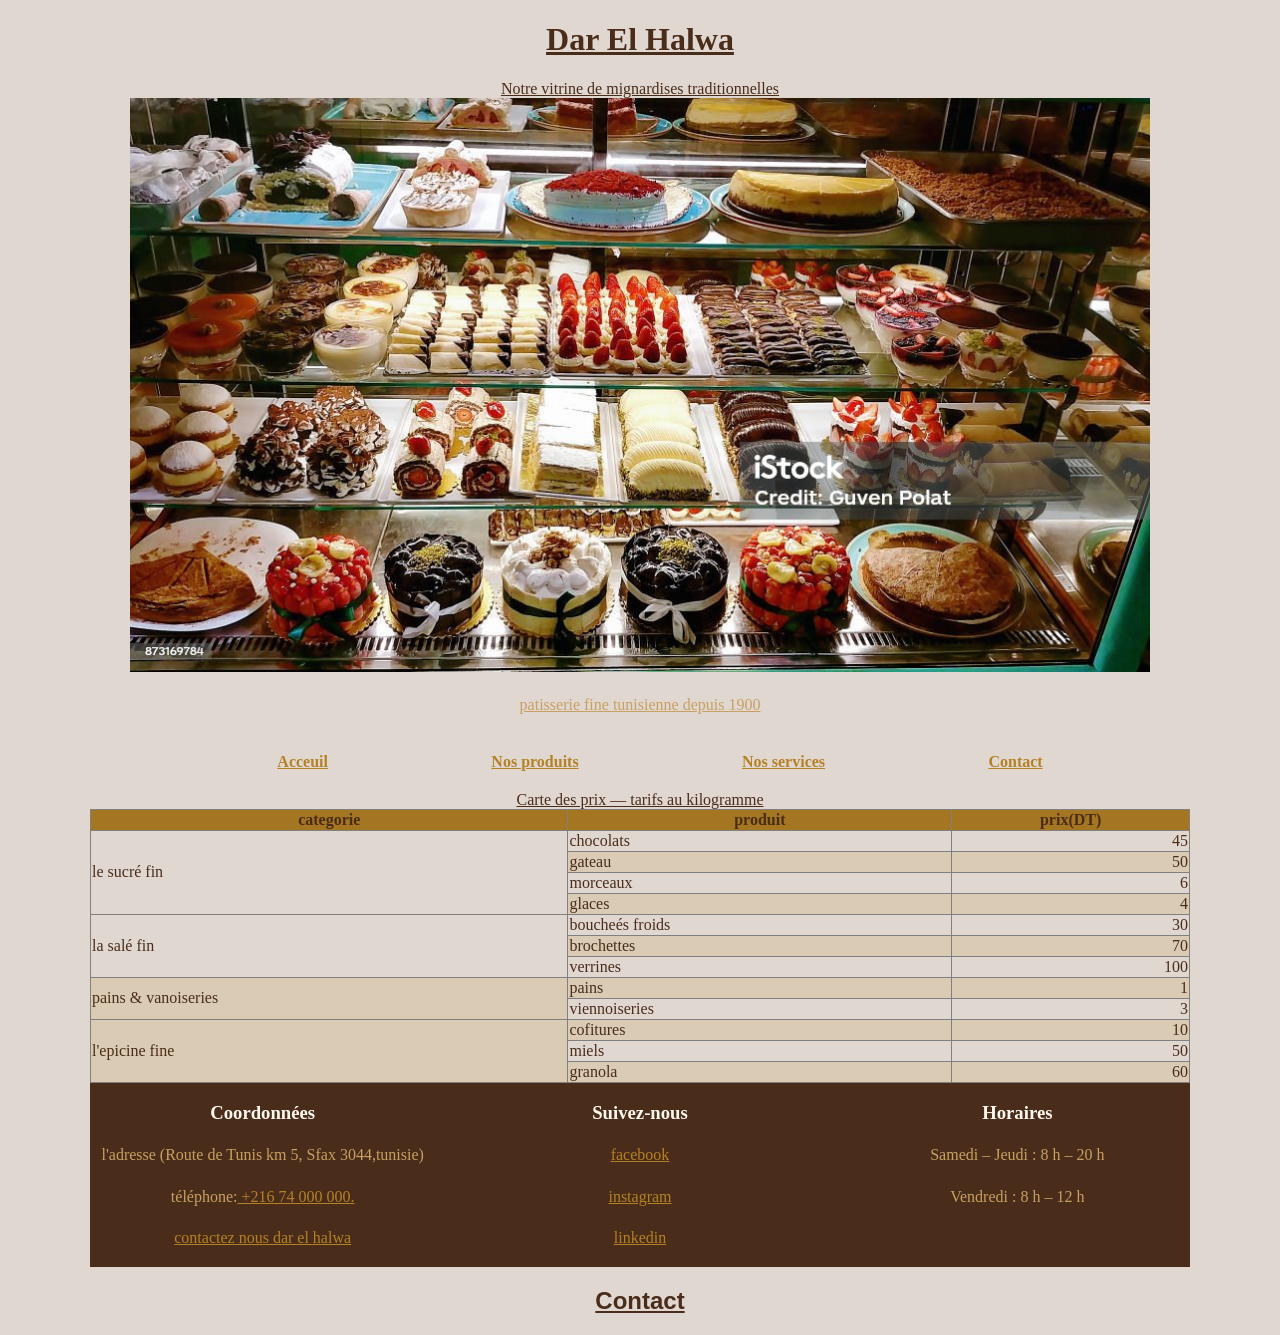
<file: carte.html>
<!DOCTYPE html>
<html lang="en">
<head>
    <meta charset="UTF-8">
    <meta name="viewport" content="width=device-width, initial-scale=1.0">
    <title>Le tableau de la carte des prix</title>
    <link rel="stylesheet" href="css/style.css">
</head>
<body>
<header> 
      <h1 class="cent" >Dar El Halwa</h1>
      <figure>
        <figcaption class="cent" >Notre vitrine de mignardises traditionnelles</figcaption>
        <img src="photo.jpg" alt="img" width="1397px" height="500px" >
      </figure>

    <p class="cent" >patisserie fine tunisienne depuis 1900</p>
</header>
<nav id="rr">
    <ul>
        <li><a href="index.html">Acceuil</a></li>
        <li><a href="index.html#nosproduit">Nos produits</a></li>
        <li><a href="index.html#services">Nos services</a></li>
        <li><a href="index.html#contact">Contact</a></li>

    </ul>
</nav>
<MAIN> 
<table><legend class="cent" >Carte des prix — tarifs au kilogramme</legend>
    <thead>
        <tr><th>categorie</th>
        <th>produit</th>
        <th>prix(DT)</th></tr>
    </thead>
    <tbody>
        <tr><td rowspan="4">le sucré fin</td>
        <td>chocolats</td>
        <td>45</td></tr>
        <tr><td>gateau</td>
        <td>50</td></tr>
        <tr>
            <td>morceaux</td>
            <td>6</td>
        </tr>
        <tr><td>glaces</td>
        <td>4</td></tr>
        <tr>
            <td rowspan="3">la salé fin</td>
            <td>boucheés froids</td>
            <td>30</td>
        </tr>
        <tr><td>brochettes</td>
        <td>70</td></tr>
        <tr>
        <td>verrines</td>
        <td>100</td></tr>
          <tr>
            <td rowspan="2">pains & vanoiseries</td>
        <td>pains</td>
        <td>1</td></tr>
        <tr><td>viennoiseries</td>
        <td>3</td></tr>
        <tr><td rowspan="3">l'epicine fine</td>
        <td>cofitures</td>
        <td>10</td></tr>
        <tr><td>miels</td>
        <td>50</td></tr>
        <tr><td>granola</td>
        <td>60</td></tr>
    </tbody>
</table>
    </MAIN>
    <h2 class="cent">Contact</h2>
<footer>

    <div>
        <h3>Coordonnées</h3>
        <p>l'adresse (Route de Tunis km 5, Sfax 3044,tunisie)</p>
        <p> téléphone:<a href="tel:+21674000000"> +216 74 000 000.</a></p>
        <p><a href="mailto:contact@darelhalwa.tn">contactez nous dar el halwa</li></a></p>
    </div>
<div>
    <h3>Suivez-nous</h3>
  <p><a href="https://www.facebook.com/darelhalwa">facebook</a></p>
    <p><a href="https://www.instagram.com/darelhalwa">instagram</a></p>
    <p><a href="https://www.linkedin.com/company/darelhalwa">linkedin</a></p>
    </div><div>
        <h3>Horaires</h3>
        <p>Samedi – Jeudi : 8 h – 20 h</p>
        <p>Vendredi : 8 h – 12 h</p>
    </div>

</footer>


</body>
</html>
</file>
<file: css/style.css>
*, *::before, *::after {
box-sizing: border-box;
}
p{
    color: rgb(169, 169, 208);
}
:root {
--miel: #b48225;
--chocolat: #4a2c1a;
--creme: #fff8ef;
--espace: 1rem;
--police-titre:Arial, Helvetica, sans-serif;
}
body{
background-color:rgb(225, 215, 209);
color:var(--chocolat);

}
 h2{
    color: var(--chocolat);
    border-bottom: 2px var(--miel);
    font-family: var(--police-titre);

 }
 main { grid-area: contenu; }
 nav{grid-area: navigation;}
 nav a{
    text-align: center;
    color: var(--chocolat);
    font-weight: bold;
 }
 strong{
    color: var(--miel);
 }
 footer{
    background-color: var(--chocolat);
    color:var(--creme);
    text-align: center;
 }
 p,li{
    line-height: 1.6;
 }
 #contact{
    background-color: white;
    padding:var(--espace);
 }
 .mise-en-avant{
    font-weight: bolder;
    font-style: italic;
 }
 a:visited{
    color: rgb(0, 129, 0);
 }
 a:link{
    color: var(--miel);
 }
 a:hover{
    color: var(--chocolat);

 }
 a:active{
    color: #4a2c1a;
 }
 p { color: rgb(199, 160, 98); 
}
main p { color: rgb(165, 165, 216); 
}
.mise-en-avant { color: rgb(78, 17, 17); }
.carte-info{
    width: 25rem;
    padding: 1.25rem;
    border: 2px;
    border-color: var(--miel);
    margin: 1.9rem;
}
table { border-collapse: collapse; width: 100%; }
thead { background-color:#a47621;}
th, td { border:1px gray solid;}
tbody tr td:last-child{ text-align:right;}
tbody tr:nth-child(even){ background-color: #dacbb4; }
caption { caption-side: bottom; font-style: italic; }
.retour{
    display:inline-block;
    background-color: rgb(196, 171, 145);
    position: fixed;
    bottom: 0.5rem;
    right: 40px;
    border-radius:50%;
    height: 4rem;
    width: 4rem;
    color: azure;
    font-style: italic;
    text-align: center;
    align-content: center;
}
nav ul {
display: flex;
flex-wrap: wrap;
justify-content: space-evenly;
align-items: center;
gap: var(--espace);
list-style: none;
}
.grille-produits{
   display: grid;
grid-template-columns: repeat(3, 1fr);
gap: 1.5rem;
list-style: none;
padding: 0;
grid-template-columns: 1fr;

}
nav ul li:hover{display: block;
padding: var(--espace);
border-radius: 20px ;
background-color: rgb(202, 183, 157);
color: #4a2c1a;}
.cent{text-align: center;
      text-decoration:underline;}
footer { display: flex; 
   gap: calc(var(--espace) * 2);
 flex-direction: column;
 grid-area: pied;  } 
footer > div { flex: 1; }
.carte { display: flex;
    flex-direction: column;
background-color: rgb(250, 243, 237); 
padding: 20px;
border: 1px solid;
border-radius: 10px;
box-shadow: 0 2px 6px rgb(91, 26, 31);}
.carte .prix { margin-top: auto; }
body{display: grid;
grid-template-areas:
"entete"
"navigation"
"contenu"
"pied";
grid-template-rows: auto auto 1fr auto;
min-height: 100vh;
max-width: 1100px;
margin: 0 auto;
}
header { grid-area: entete; }
.cent{text-align: center;}

img, video { max-width: 100%; height: auto; }
@media (min-width: 768px) {
.grille-produits { grid-template-columns: repeat(2, 1fr); }
footer { flex-direction: row; }
}
@media (min-width: 1024px) {
.grille-produits { grid-template-columns: auto-fit,minmax(220px,1fr); }
}
</file>
